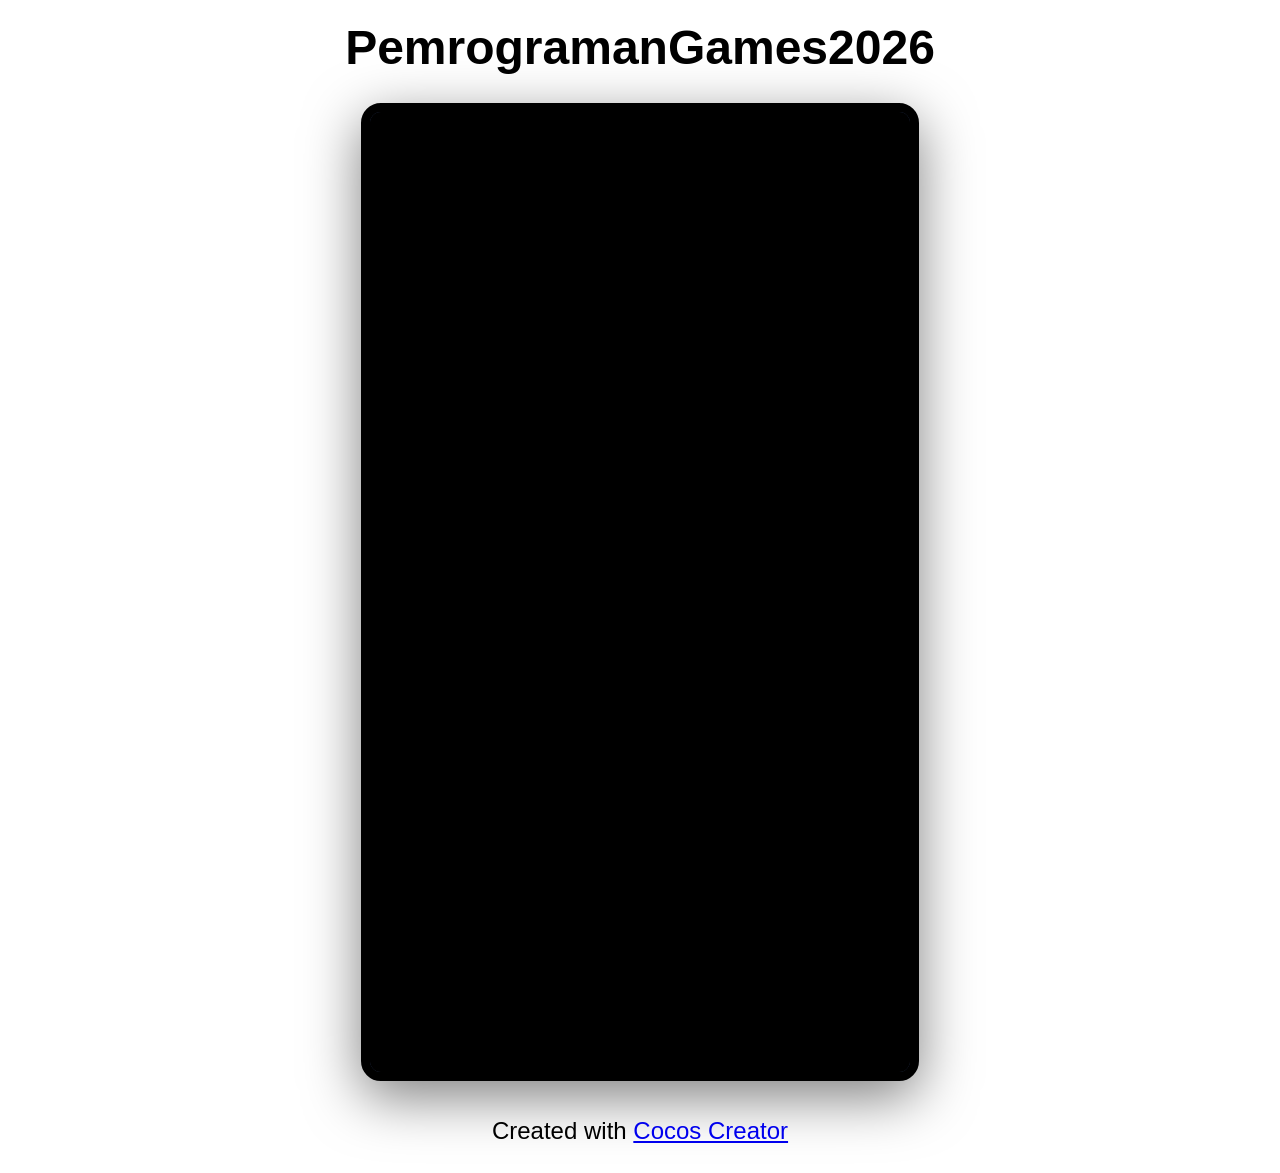
<file: index.html>
<!DOCTYPE html>
<html>
  <head>
    <meta charset="utf-8">

    <title>Cocos Creator | MiniCricketMaster</title>

    <meta name="viewport" content="width=device-width,user-scalable=no,initial-scale=1,minimum-scale=1,maximum-scale=1,minimal-ui=true"/>
    <meta name="apple-mobile-web-app-capable" content="yes"/>
    <meta name="mobile-web-app-capable" content="yes"/>
    <meta name="full-screen" content="yes"/>
    <meta name="screen-orientation" content="portrait"/>
    <meta name="x5-fullscreen" content="true"/>
    <meta name="360-fullscreen" content="true"/>

    <meta name="renderer" content="webkit"/>
    <meta name="force-rendering" content="webkit"/>
    <meta http-equiv="X-UA-Compatible" content="IE=edge,chrome=1"/>

    <link rel="stylesheet" type="text/css" href="./style.css"/>
    <link rel="icon" href="favicon.ico"/>
  </head>
  <body>
    <h1 class="header">PemrogramanGames2026</h1>

    <div id="GameDiv" cc_exact_fit_screen="true" style="width: 288px; height: 512px;">
      <div id="Cocos3dGameContainer">
        <canvas id="GameCanvas" width="288" height="512" tabindex="99"></canvas>
      </div>
    </div>
    <p class="footer">
      Created with <a href="https://www.cocos.com/products" title="Cocos Creator">Cocos Creator</a>
    </p>
    <script>
      (function () {
        var url = new URL(window.location.href);
        var requested = url.searchParams.get('layout');
        var local = ['localhost', '127.0.0.1', '[::1]', ''].indexOf(url.hostname) !== -1;
        var framed = requested === 'framed' || (requested !== 'game' && !local);
        window.__cricketLayout = framed ? 'framed' : 'game';
        document.body.classList.add(window.__cricketLayout);
        if (framed) {
          var frame = document.createElement('iframe');
          url.searchParams.set('layout', 'game');
          frame.src = url.href;
          frame.id = 'HostedGame';
          frame.title = 'Mini Cricket Master';
          frame.allow = 'autoplay; fullscreen';
          document.body.insertBefore(frame, document.querySelector('.footer'));
        }
      })();
    </script>
    <!-- Polyfills bundle. -->

<script src="src/polyfills.bundle.js" charset="utf-8"> </script>    


<!-- SystemJS support. -->
<script src="src/system.bundle.js" charset="utf-8"> </script>

<!-- Import map -->
<script src="src/import-map.json" type="systemjs-importmap" charset="utf-8"> </script>

<script>
    (window.__cricketLayout === 'game') && System.import('./index.js').catch(function(err) { console.error(err); })
</script>
  </body>
</html>
</file>
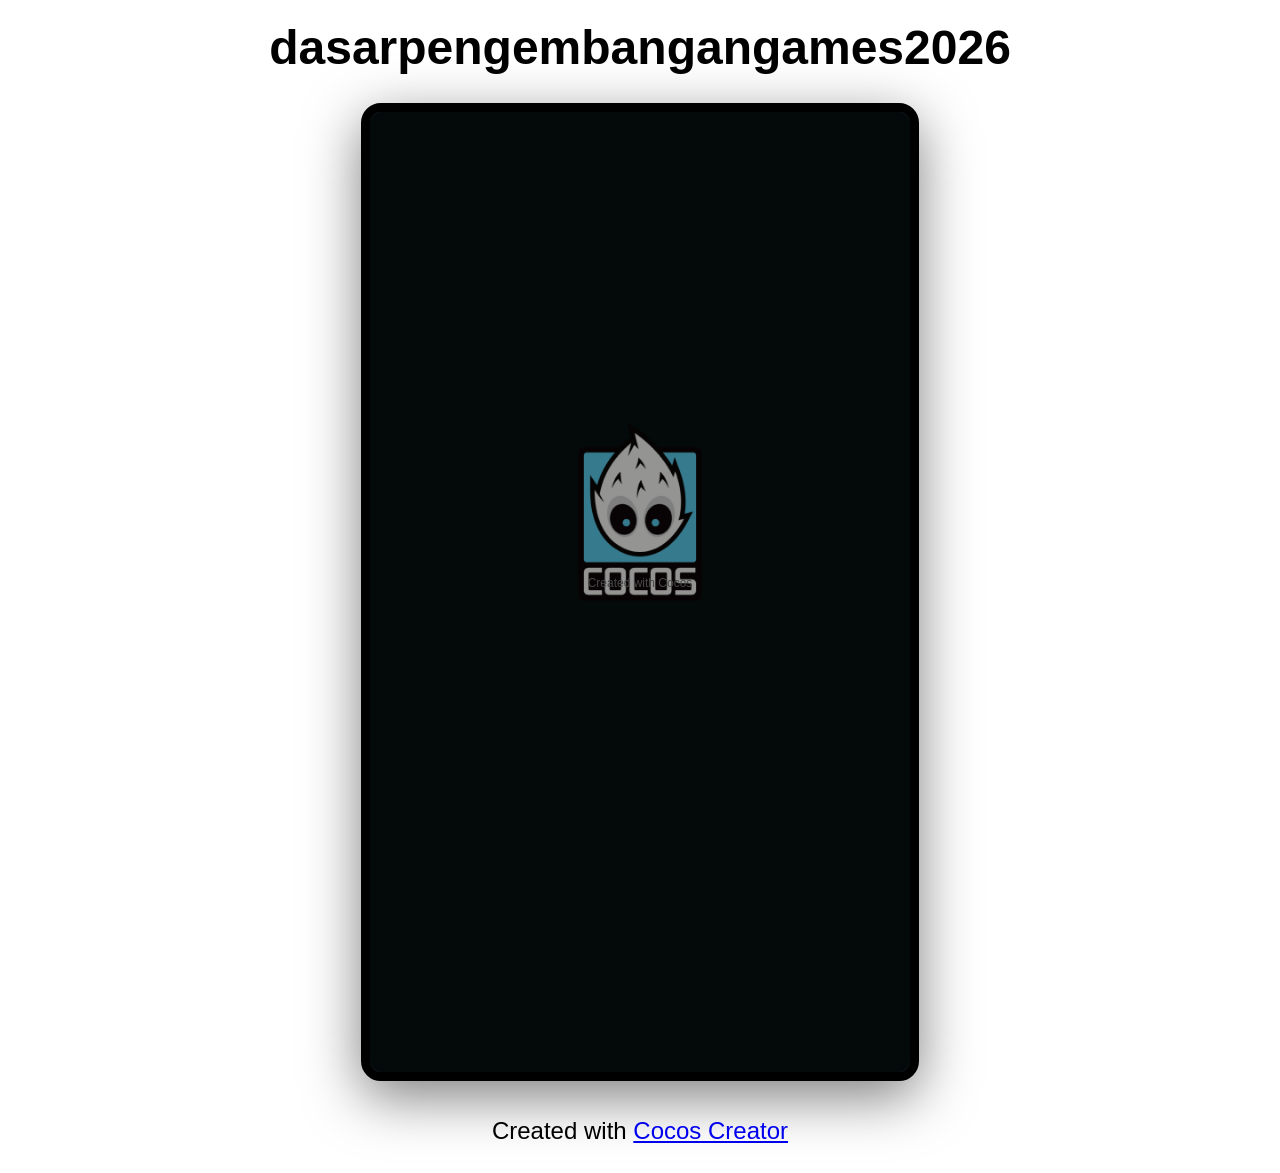
<file: index 3.html>
<!DOCTYPE html>
<html>
  <head>
    <meta charset="utf-8">

    <title>Cocos Creator | MiniCricketMaster</title>

    <meta name="viewport" content="width=device-width,user-scalable=no,initial-scale=1,minimum-scale=1,maximum-scale=1,minimal-ui=true"/>
    <meta name="apple-mobile-web-app-capable" content="yes"/>
    <meta name="mobile-web-app-capable" content="yes"/>
    <meta name="full-screen" content="yes"/>
    <meta name="screen-orientation" content="portrait"/>
    <meta name="x5-fullscreen" content="true"/>
    <meta name="360-fullscreen" content="true"/>

    <meta name="renderer" content="webkit"/>
    <meta name="force-rendering" content="webkit"/>
    <meta http-equiv="X-UA-Compatible" content="IE=edge,chrome=1"/>

    <link rel="stylesheet" type="text/css" href="./style.css"/>
    <link rel="icon" href="favicon.ico"/>
  </head>
  <body>
    <h1 class="header">dasarpengembangangames2026</h1>

    <div id="GameDiv" cc_exact_fit_screen="true" style="width: 1280px; height: 960px;">
      <div id="Cocos3dGameContainer">
        <canvas id="GameCanvas" width="1280" height="960" tabindex="99"></canvas>
      </div>
    </div>
    <p class="footer">
      Created with <a href="https://www.cocos.com/products" title="Cocos Creator">Cocos Creator</a>
    </p>
    <script>
      (function () {
        var url = new URL(window.location.href);
        var requested = url.searchParams.get('layout');
        var local = ['localhost', '127.0.0.1', '[::1]', ''].indexOf(url.hostname) !== -1;
        var framed = requested === 'framed' || (requested !== 'game' && !local);
        window.__cricketLayout = framed ? 'framed' : 'game';
        document.body.classList.add(window.__cricketLayout);
        if (framed) {
          var frame = document.createElement('iframe');
          url.searchParams.set('layout', 'game');
          frame.src = url.href;
          frame.id = 'HostedGame';
          frame.title = 'Mini Cricket Master';
          frame.allow = 'autoplay; fullscreen';
          document.body.insertBefore(frame, document.querySelector('.footer'));
        }
      })();
    </script>
    <!-- Polyfills bundle. -->

<script src="src/polyfills.bundle.js" charset="utf-8"> </script>    


<!-- SystemJS support. -->
<script src="src/system.bundle.js" charset="utf-8"> </script>

<!-- Import map -->
<script src="src/import-map.json" type="systemjs-importmap" charset="utf-8"> </script>

<script>
    (window.__cricketLayout === 'game') && System.import('./index.js').catch(function(err) { console.error(err); })
</script>
  </body>
</html>
</file>
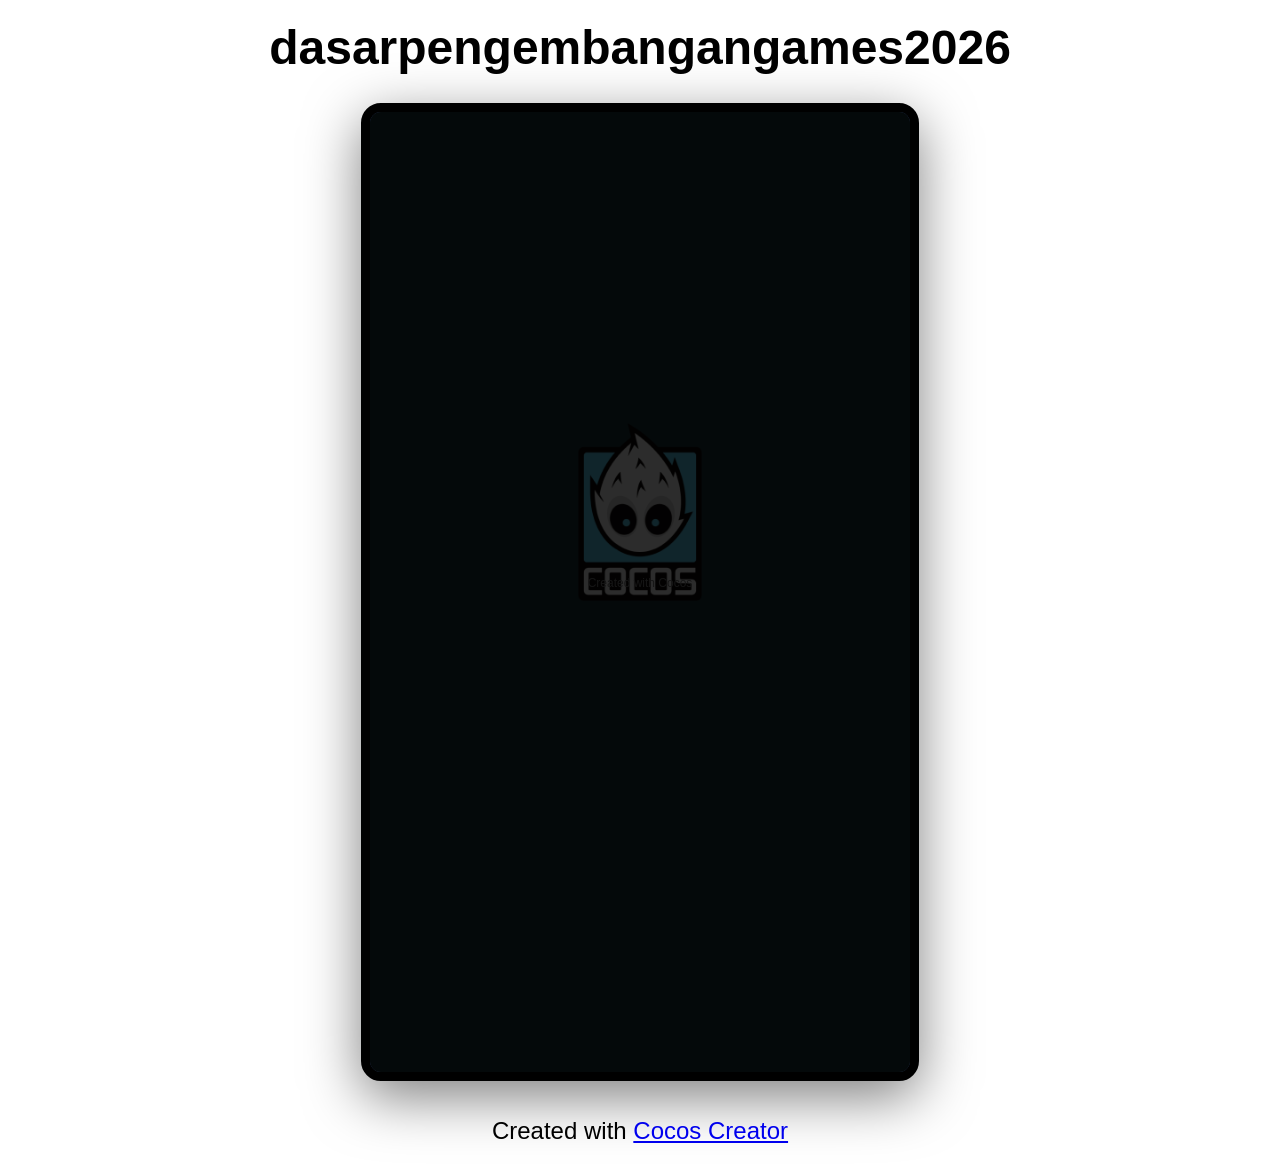
<file: index 4.html>
<!DOCTYPE html>
<html>
  <head>
    <meta charset="utf-8">

    <title>Cocos Creator | MiniCricketMaster</title>

    <meta name="viewport" content="width=device-width,user-scalable=no,initial-scale=1,minimum-scale=1,maximum-scale=1,minimal-ui=true"/>
    <meta name="apple-mobile-web-app-capable" content="yes"/>
    <meta name="mobile-web-app-capable" content="yes"/>
    <meta name="full-screen" content="yes"/>
    <meta name="screen-orientation" content="portrait"/>
    <meta name="x5-fullscreen" content="true"/>
    <meta name="360-fullscreen" content="true"/>

    <meta name="renderer" content="webkit"/>
    <meta name="force-rendering" content="webkit"/>
    <meta http-equiv="X-UA-Compatible" content="IE=edge,chrome=1"/>

    <link rel="stylesheet" type="text/css" href="./style.css"/>
    <link rel="icon" href="favicon.ico"/>
  </head>
  <body>
    <h1 class="header">dasarpengembangangames2026</h1>

    <div id="GameDiv" cc_exact_fit_screen="true" style="width: 288px; height: 512px;">
      <div id="Cocos3dGameContainer">
        <canvas id="GameCanvas" width="288" height="512" tabindex="99"></canvas>
      </div>
    </div>
    <p class="footer">
      Created with <a href="https://www.cocos.com/products" title="Cocos Creator">Cocos Creator</a>
    </p>
    <script>
      (function () {
        var url = new URL(window.location.href);
        var requested = url.searchParams.get('layout');
        var local = ['localhost', '127.0.0.1', '[::1]', ''].indexOf(url.hostname) !== -1;
        var framed = requested === 'framed' || (requested !== 'game' && !local);
        window.__cricketLayout = framed ? 'framed' : 'game';
        document.body.classList.add(window.__cricketLayout);
        if (framed) {
          var frame = document.createElement('iframe');
          url.searchParams.set('layout', 'game');
          frame.src = url.href;
          frame.id = 'HostedGame';
          frame.title = 'Mini Cricket Master';
          frame.allow = 'autoplay; fullscreen';
          document.body.insertBefore(frame, document.querySelector('.footer'));
        }
      })();
    </script>
    <!-- Polyfills bundle. -->

<script src="src/polyfills.bundle.js" charset="utf-8"> </script>    


<!-- SystemJS support. -->
<script src="src/system.bundle.js" charset="utf-8"> </script>

<!-- Import map -->
<script src="src/import-map.json" type="systemjs-importmap" charset="utf-8"> </script>

<script>
    (window.__cricketLayout === 'game') && System.import('./index.js').catch(function(err) { console.error(err); })
</script>
  </body>
</html>
</file>
<file: style.css>
html, body { margin: 0; width: 100%; min-height: 100%; background: #1b233b; }
body { font-family: Arial, sans-serif; }
body.game { height: 100vh; overflow: hidden; display: flex; align-items: center; justify-content: center; }
.game .header, .game .footer { display: none; }
#GameDiv { position: relative; width: 100vw !important; height: 100vh !important; margin: 0; }
#Cocos3dGameContainer, #GameCanvas { outline: none; }
#GameCanvas { width: 100%; height: 100%; }
canvas { display: block; touch-action: none; }
body.framed { box-sizing: border-box; background: #fff; color: #000; display: flex; flex-direction: column; align-items: center; padding: 20px 20px 28px; gap: 28px; }
.framed #GameDiv { display: none; }
.header { margin: 0; font-size: clamp(22px, 4.5vw, 48px); text-align: center; overflow-wrap: anywhere; }
#HostedGame { box-sizing: content-box; width: min(540px, calc(100vw - 60px)); aspect-ratio: 9 / 16; flex: none; display: block; border: 9px solid #000; border-radius: 20px; background: #050b0b; box-shadow: 0 16px 55px rgba(0,0,0,.5); }
.footer { margin: 8px 0 0; font-size: clamp(18px, 2.5vw, 24px); text-align: center; }
.footer a { color: #0000ee; }
* { -webkit-tap-highlight-color: transparent; }
.game * { user-select: none; -webkit-user-select: none; }
</file>
